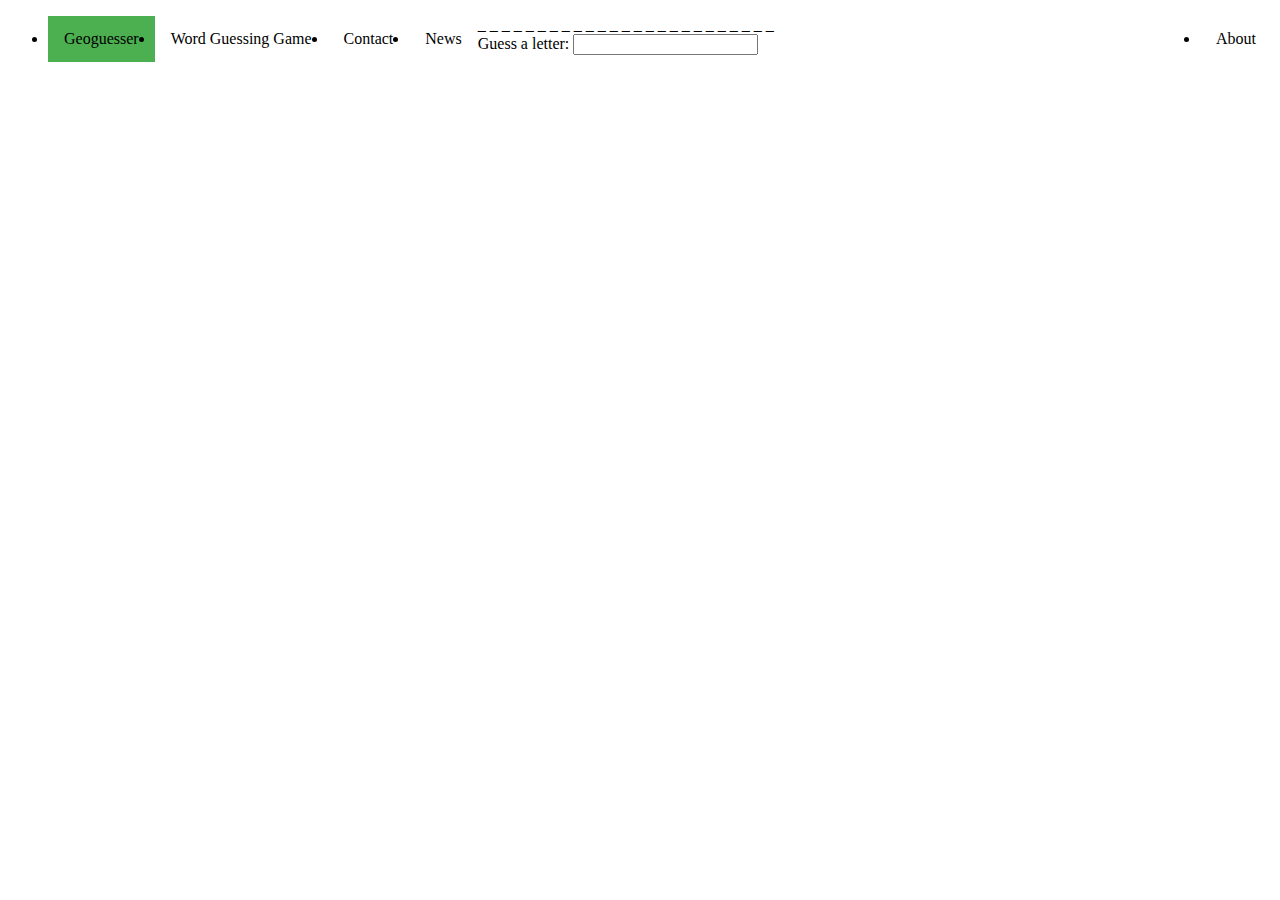
<file: index2.html>
<!DOCTYPE html>
<html>
        <link rel="stylesheet" href="style.css">
<head>
    <meta charset="utf-8">
    <meta name="viewport" content="width=device-width">
    <title>Word Guesser Starter Code</title>
</head>
<body>

<ul>
  <li><a class="active" href="index.html">Geoguesser</a></li>
  <li><a href="index2.html">Word Guessing Game</a></li>
  <li><a href="index3.html">Contact</a></li>
  <li style="float:right"><a href="index4.html">About</a></li>
  <li><a href="index5.html">News</a></li>
</ul>

    
<div id="guess_display"></div>


<form id="guess_form">
    <label>Guess a letter:
        <input type="text" id="guess_input">
    </label>
</form>

<div id="guess_status"></div>

<script>
    // Store DOM elements in variables
    var guessForm = document.getElementById("guess_form");
    var guessDisplay = document.getElementById("guess_display");
    var guessInput = document.getElementById("guess_input");
    var guessStatus = document.getElementById("guess_status");

    // Initialize game state variables
    var secretWord = "i like apples and bananas";
    var guessedWord = [];
    var guessedLetters = [];
    for (var i = 0; i < secretWord.length; i++) {
        guessedWord[i] = "_";
    }


    // Returns true if its a correct guess -
    //  if the letter is anywhere in the word
    // Also updates guessedWord and guessedLetters
    var checkLetterGuess = function(letter) {
        var foundLetter = false;
        for (var i = 0; i < secretWord.length; i++)  {
            if (secretWord[i] === letter) {
                guessedWord[i] = letter;
                foundLetter = true
            }
        }
        guessedLetters.push(letter);
        return foundLetter;
    };

    // Returns true if they guessed the whole word
    var hasWon = function() {
        if (secretWord === guessedWord.join("")) {
            return true
        }

    };


    var displayGuessedWord = function() {
        guessDisplay.innerHTML = guessedWord.join(" ");
    };


    guessForm.addEventListener("submit", function(event) {
        event.preventDefault();
        var foundLetter = checkLetterGuess(guessInput.value);
        if (foundLetter) {
            guessStatus.innerHTML = "Yay you found one!";
        } else {
            guessStatus.innerHTML = "Sorry, not so much!";
        }
        if (hasWon()) {
            guessStatus.innerHTML += "WOOO WINNER WINNER!";
        }
        displayGuessedWord();
        guessInput.value = "";
    });
    displayGuessedWord();

    // Step 0: Read through the code and understand it
    // Step 1: Implement guessLetter
    // Step 2: Implement hasWon
    // Bonus Steps:
    // - Randomly generate a word for each game
    //   by pulling from an array
    // - Come up with a scoring mechanism --
    //    you can declare game over in a # of guesses
    //    or just track number of guesses and display it
    // - Display the letters they've already guessed
    // - Implement error checking for duplicate guesses
    // - Make way cooler win and lose states!

</script>

</body>
</html>
</file>
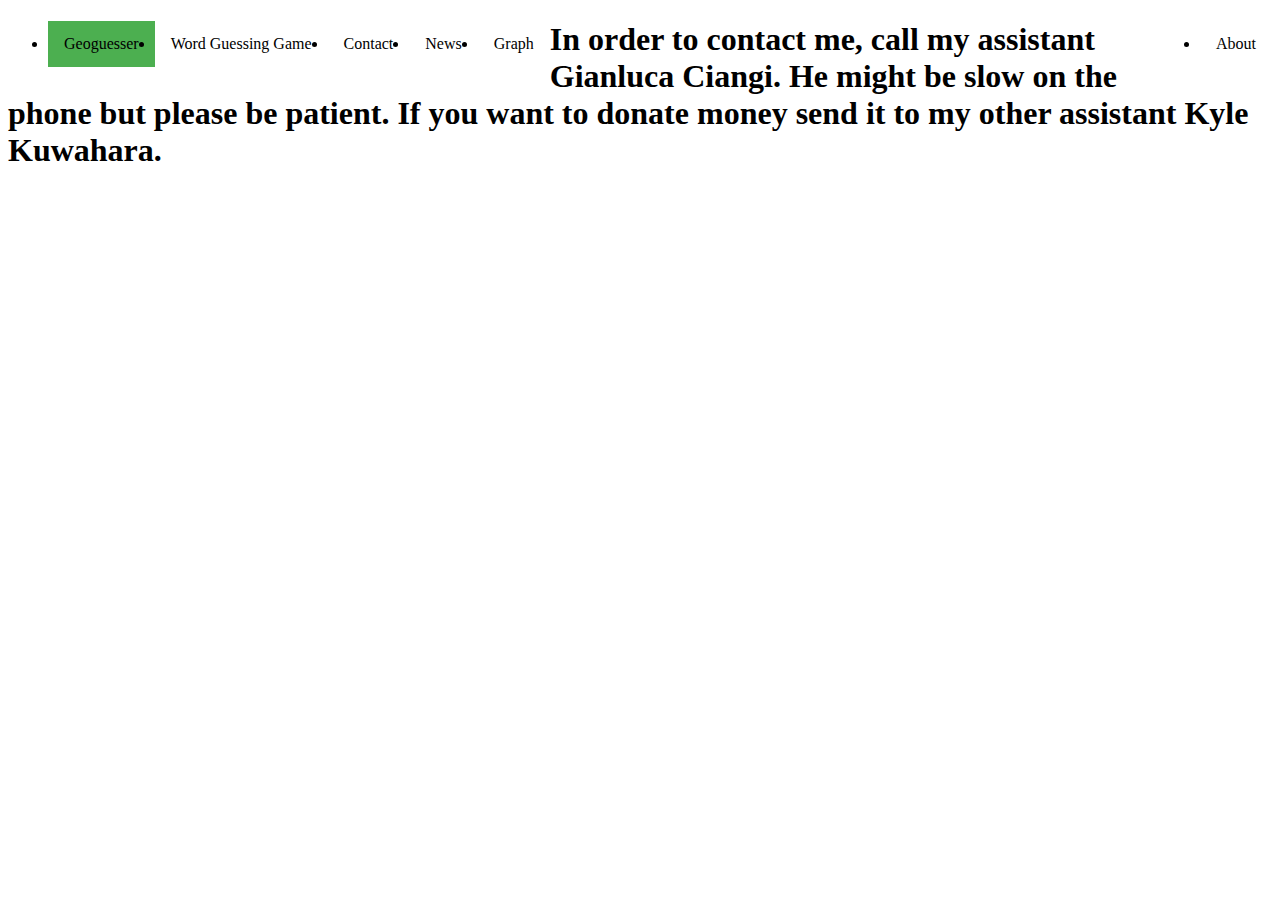
<file: index3.html>
<!DOCTYPE html>
<html>
        <link rel="stylesheet" href="style.css">
<head>
    <meta charset="utf-8">
    <meta name="viewport" content="width=device-width">
    <title>contact</title>
</head>
<body>

<ul>
  <li><a class="active" href="index.html">Geoguesser</a></li>
  <li><a href="index2.html">Word Guessing Game</a></li>
  <li><a href="index3.html">Contact</a></li>
  <li style="float:right"><a href="index4.html">About</a></li>
  <li><a href="index5.html">News</a></li>
<li><a href="index6.html">Graph</a></li>

</ul>


    <h1> In order to contact me, call my assistant Gianluca Ciangi. He might be slow on the phone but please be patient. If you want to donate money send it to my other assistant Kyle Kuwahara.</h1>
</file>
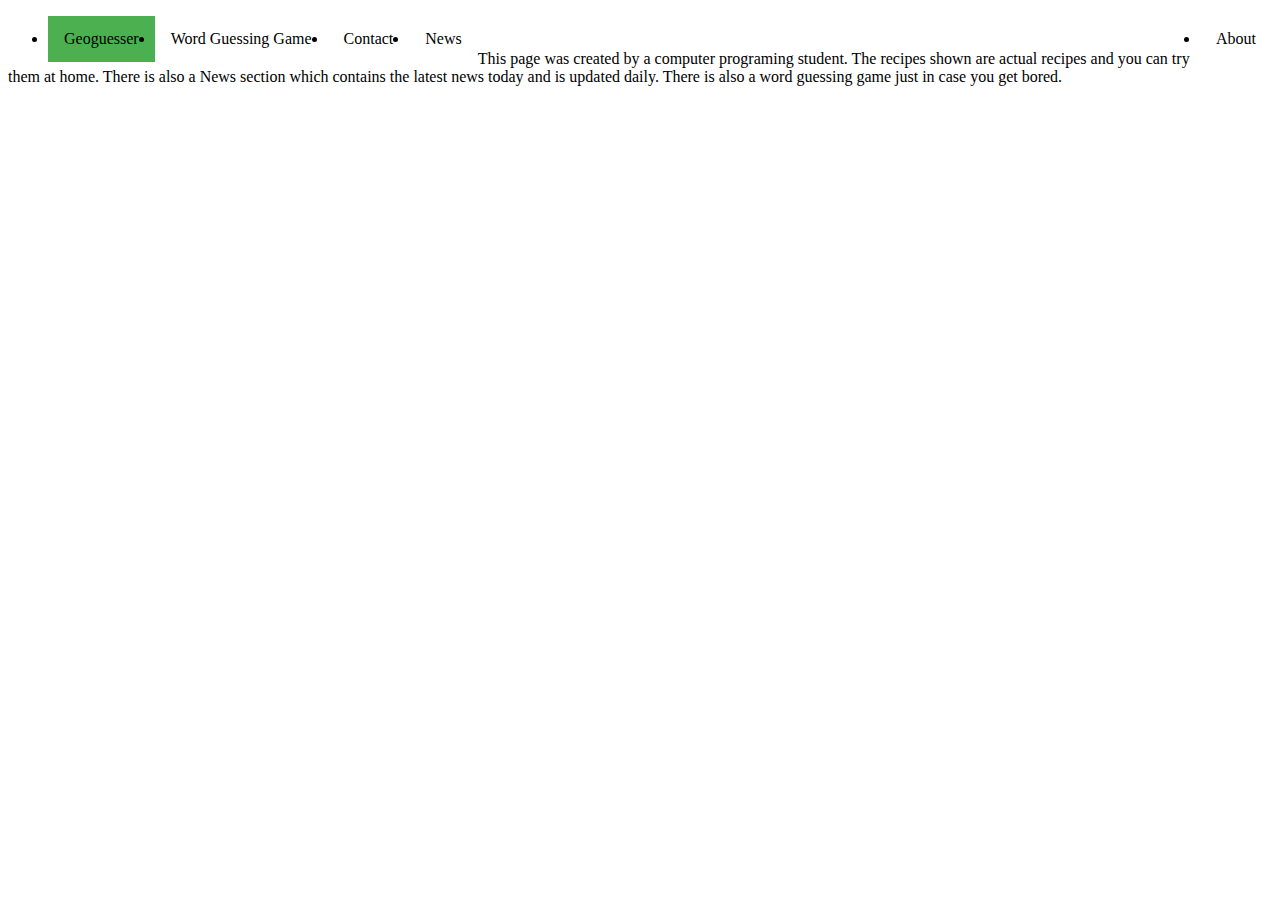
<file: index4.html>
<!DOCTYPE html>
<html>
        <link rel="stylesheet" href="style.css">
<head>
    <meta charset="utf-8">
    <meta name="viewport" content="width=device-width">
    <title>contact</title>
</head>
<body>

<ul>
  <li><a class="active" href="index.html">Geoguesser</a></li>
  <li><a href="index2.html">Word Guessing Game</a></li>
  <li><a href="index3.html">Contact</a></li>
  <li style="float:right"><a href="index4.html">About</a></li>
  <li><a href="index5.html">News</a></li>
</ul>
        <br>
    <p> This page was created by a computer programing student. The recipes shown are actual recipes 
            and you can try them at home. There is also a News section which contains the latest news today and is updated daily. 
            There is also a word guessing game just in case you get bored. </p>
</file>
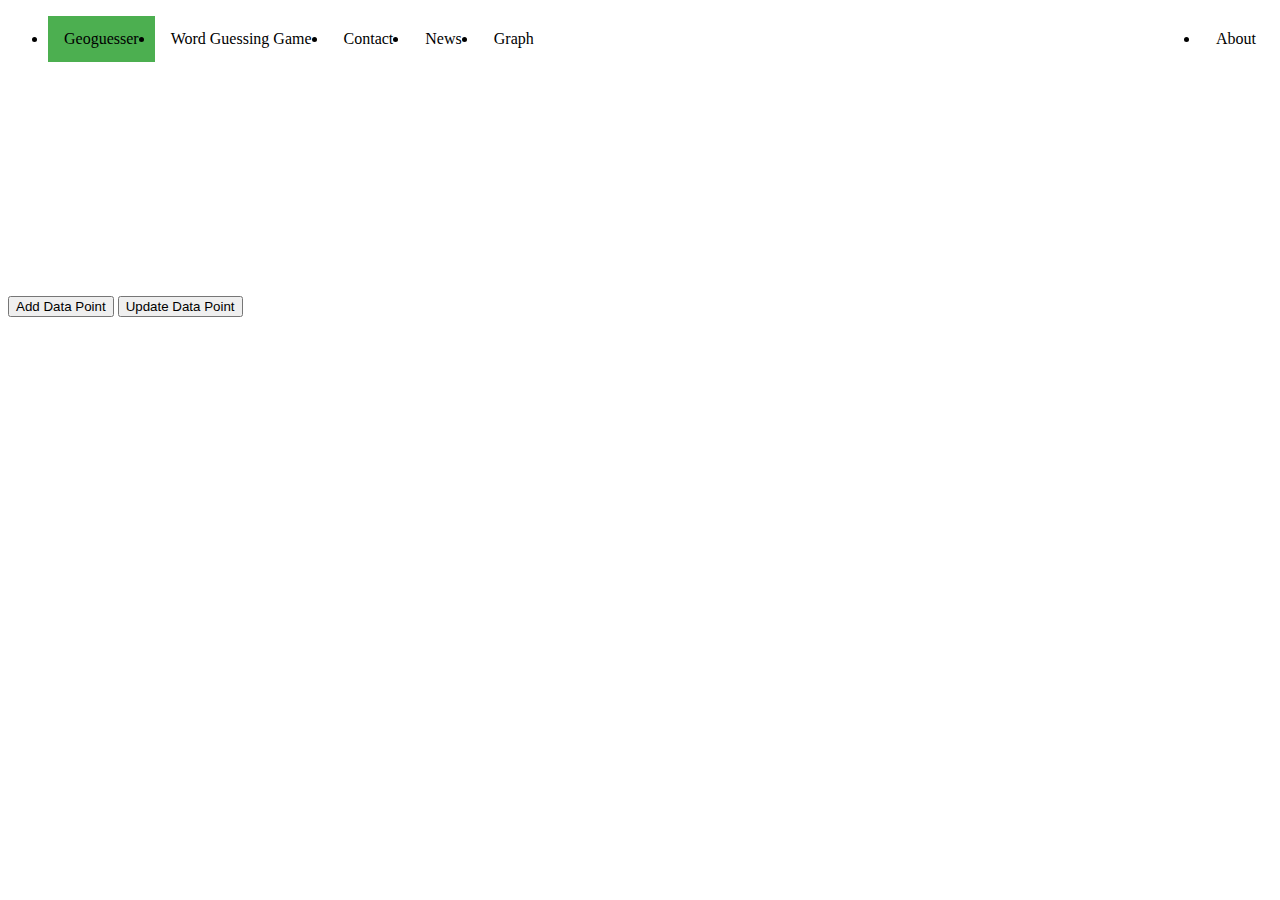
<file: index6.html>
<!DOCTYPE html>
<html>
        <link rel="stylesheet" href="style.css">
  <ul>
  <li><a class="active" href="index.html">Geoguesser</a></li>
  <li><a href="index2.html">Word Guessing Game</a></li>
  <li><a href="index3.html">Contact</a></li>
  <li style="float:right"><a href="index4.html">About</a></li>
  <li><a href="index5.html">News</a></li>
<li><a href="index6.html">Graph</a></li>

</ul>
        
<head> 
<script type="text/javascript" src="https://canvasjs.com/assets/script/jquery-1.11.1.min.js"></script>
<script type="text/javascript" src="https://canvasjs.com/assets/script/canvasjs.min.js"></script> 
<script type="text/javascript">
window.onload = function () {
	var chart = new CanvasJS.Chart("chartContainer", { 
		title: {
			text: "Adding & Updating dataPoints"
		},
		data: [
		{
			type: "spline",
			dataPoints: [
				{ y: 10 },
				{ y:  4 },
				{ y: 18 },
				{ y:   5}	
			]
		}
		]
	});
	chart.render();	

	$("#addDataPoint").click(function () {

	var length = chart.options.data[0].dataPoints.length;
	chart.options.title.text = "New DataPoint Added at the end";
	chart.options.data[0].dataPoints.push({ y: 25 - Math.random() * 10});
	chart.render();

	});

	$("#updateDataPoint").click(function () {

	var length = chart.options.data[0].dataPoints.length;
	chart.options.title.text = "Last DataPoint Updated";
	chart.options.data[0].dataPoints[length-1].y = 15 - Math.random() * 10;
	chart.render();

	});
}
</script>
</head>  
<body>  
<div id="chartContainer" style="width:100%; height:280px"></div>  
<button id="addDataPoint">Add Data Point</button>  
<button id="updateDataPoint">Update Data Point</button>  
</body>
</html>
</file>
<file: style.css>
<!DOCTYPE html>
<html>
<head>
<style>
ul {
    list-style-type: none;
    margin: 0;
    padding: 0;
    overflow: hidden;
    background-color: #333;
}

li {
    float: left;
}

li a {
    display: block;
    color: black;
    text-align: center;
    padding: 14px 16px;
    text-decoration: none;
}

li a:hover:not(.active) {
    background-color: #111;
}

.active {
    background-color: #4CAF50;
}
</style>
</head>
<body>

<ul>
  <li><a class="active" href="index.html">Geoguesser</a></li>
  <li><a href="index2.html">Word Guessing Game</a></li>
  <li><a href="index3.html">Contact</a></li>
  <li style="float:right"><a href="index4.html">About</a></li>
  <li><a href="index5.html">News</a></li>
<li><a href="index6.html">Graph</a></li>

</ul>


</body>
  
        </style>
</file>
